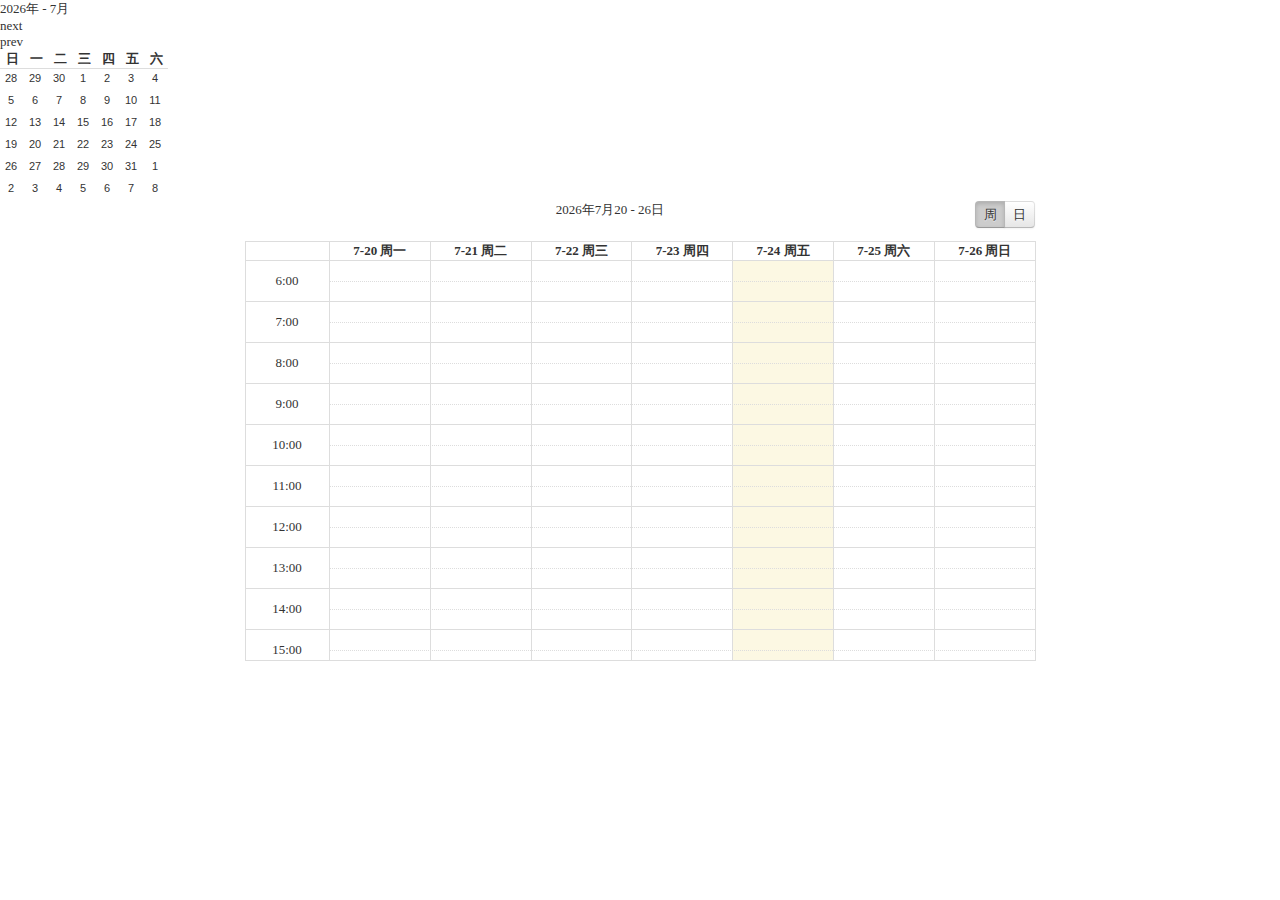
<file: index.html>
<!doctype html>
<!--[if lt IE 7 ]>
<html class="ie ie6 ie-lt10 ie-lt9 ie-lt8 ie-lt7 no-js" lang="en"> <![endif]-->
<!--[if IE 7 ]>
<html class="ie ie7 ie-lt10 ie-lt9 ie-lt8 no-js" lang="en"> <![endif]-->
<!--[if IE 8 ]>
<html class="ie ie8 ie-lt10 ie-lt9 no-js" lang="en"> <![endif]-->
<!--[if IE 9 ]>
<html class="ie ie9 ie-lt10 no-js" lang="en"> <![endif]-->
<!--[if gt IE 9]><!-->
<html class="no-js" lang="en"><!--<![endif]-->
<head>
    <meta charset="utf-8">
    <meta http-equiv="X-UA-Compatible" content="IE=edge,chrome=1">
    <title></title>
    <meta name="author" content="shuyi.wu"/>
    <meta name="description" content=""/>

    <meta name="Copyright" content="wushuyi"/>

    <meta name="viewport" content="width=device-width, initial-scale=1">

    <link rel="shortcut icon" href="favicon.ico"/>

    <link rel="stylesheet" href="assets/css/reset.css"/>
    <link rel="stylesheet" href="./assets/js/libs/fullcalendar/fullcalendar.css"/>
    <link rel="stylesheet" href="assets/css/style.css"/>
    <!--
    <script data-main="assets/js/functions" src="assets/js/libs/require-2.1.15.min.js"></script>
    <script src="assets/js/require.config.js"></script>
    -->
    <script src="./assets/js/libs/modernizr-2.8.3.min.js"></script>
    <script src="./assets/js/libs/jquery-1.11.1.min.js"></script>
    <script src="./assets/js/libs/moment-2.8.3.min.js"></script>

    <script src="./assets/js/libs/fullcalendar/fullcalendar.js"></script>
    <script src="./assets/js/libs/fullcalendar/lang/zh-cn.js"></script>
    <script src="./assets/js/functions.js"></script>
</head>

<body>

<div class="wrapper">
    <div id="mincalendar">
        <!--<div>-->
            <!--<div class="date"></div>-->
            <!--<div class="next">next</div>-->
            <!--<div class="prev">prev</div>-->
        <!--</div>-->
        <!--<table>-->

        <!--</table>-->
    </div>
    <div id='calendar'>

    </div>
</div>
</body>
</html>
</file>
<file: assets/js/libs/fullcalendar/fullcalendar.css>
/*!
 * FullCalendar v2.1.1 Stylesheet
 * Docs & License: http://arshaw.com/fullcalendar/
 * (c) 2013 Adam Shaw
 */


.fc {
	direction: ltr;
	text-align: left;
}

.fc-rtl {
	text-align: right;
}

body .fc { /* extra precedence to overcome jqui */
	font-size: 1em;
}


/* Colors
--------------------------------------------------------------------------------------------------*/

.fc-unthemed th,
.fc-unthemed td,
.fc-unthemed hr,
.fc-unthemed thead,
.fc-unthemed tbody,
.fc-unthemed .fc-row,
.fc-unthemed .fc-popover {
	border-color: #ddd;
}

.fc-unthemed .fc-popover {
	background-color: #fff;
}

.fc-unthemed hr,
.fc-unthemed .fc-popover .fc-header {
	background: #eee;
}

.fc-unthemed .fc-popover .fc-header .fc-close {
	color: #666;
}

.fc-unthemed .fc-today {
	background: #fcf8e3;
}

.fc-highlight { /* when user is selecting cells */
	background: #bce8f1;
	opacity: .3;
	filter: alpha(opacity=30); /* for IE */
}


/* Icons (inline elements with styled text that mock arrow icons)
--------------------------------------------------------------------------------------------------*/

.fc-icon {
	display: inline-block;
	font-size: 2em;
	line-height: .5em;
	height: .5em; /* will make the total height 1em */
	font-family: "Courier New", Courier, monospace;
}

.fc-icon-left-single-arrow:after {
	content: "\02039";
	font-weight: bold;
}

.fc-icon-right-single-arrow:after {
	content: "\0203A";
	font-weight: bold;
}

.fc-icon-left-double-arrow:after {
	content: "\000AB";
}

.fc-icon-right-double-arrow:after {
	content: "\000BB";
}

.fc-icon-x:after {
	content: "\000D7";
}


/* Buttons (styled <button> tags, normalized to work cross-browser)
--------------------------------------------------------------------------------------------------*/

.fc button {
	/* force height to include the border and padding */
	-moz-box-sizing: border-box;
	-webkit-box-sizing: border-box;
	box-sizing: border-box;

	/* dimensions */
	margin: 0;
	height: 2.1em;
	padding: 0 .6em;

	/* text & cursor */
	font-size: 1em; /* normalize */
	white-space: nowrap;
	cursor: pointer;
}

/* Firefox has an annoying inner border */
.fc button::-moz-focus-inner { margin: 0; padding: 0; }
	
.fc-state-default { /* non-theme */
	border: 1px solid;
}

.fc-state-default.fc-corner-left { /* non-theme */
	border-top-left-radius: 4px;
	border-bottom-left-radius: 4px;
}

.fc-state-default.fc-corner-right { /* non-theme */
	border-top-right-radius: 4px;
	border-bottom-right-radius: 4px;
}

/* icons in buttons */

.fc button .fc-icon { /* non-theme */
	position: relative;
	top: .05em; /* seems to be a good adjustment across browsers */
	margin: 0 .1em;
}
	
/*
  button states
  borrowed from twitter bootstrap (http://twitter.github.com/bootstrap/)
*/

.fc-state-default {
	background-color: #f5f5f5;
	background-image: -moz-linear-gradient(top, #ffffff, #e6e6e6);
	background-image: -webkit-gradient(linear, 0 0, 0 100%, from(#ffffff), to(#e6e6e6));
	background-image: -webkit-linear-gradient(top, #ffffff, #e6e6e6);
	background-image: -o-linear-gradient(top, #ffffff, #e6e6e6);
	background-image: linear-gradient(to bottom, #ffffff, #e6e6e6);
	background-repeat: repeat-x;
	border-color: #e6e6e6 #e6e6e6 #bfbfbf;
	border-color: rgba(0, 0, 0, 0.1) rgba(0, 0, 0, 0.1) rgba(0, 0, 0, 0.25);
	color: #333;
	text-shadow: 0 1px 1px rgba(255, 255, 255, 0.75);
	box-shadow: inset 0 1px 0 rgba(255, 255, 255, 0.2), 0 1px 2px rgba(0, 0, 0, 0.05);
}

.fc-state-hover,
.fc-state-down,
.fc-state-active,
.fc-state-disabled {
	color: #333333;
	background-color: #e6e6e6;
}

.fc-state-hover {
	color: #333333;
	text-decoration: none;
	background-position: 0 -15px;
	-webkit-transition: background-position 0.1s linear;
	   -moz-transition: background-position 0.1s linear;
	     -o-transition: background-position 0.1s linear;
	        transition: background-position 0.1s linear;
}

.fc-state-down,
.fc-state-active {
	background-color: #cccccc;
	background-image: none;
	box-shadow: inset 0 2px 4px rgba(0, 0, 0, 0.15), 0 1px 2px rgba(0, 0, 0, 0.05);
}

.fc-state-disabled {
	cursor: default;
	background-image: none;
	opacity: 0.65;
	filter: alpha(opacity=65);
	box-shadow: none;
}


/* Buttons Groups
--------------------------------------------------------------------------------------------------*/

.fc-button-group {
	display: inline-block;
}

/*
every button that is not first in a button group should scootch over one pixel and cover the
previous button's border...
*/

.fc .fc-button-group > * { /* extra precedence b/c buttons have margin set to zero */
	float: left;
	margin: 0 0 0 -1px;
}

.fc .fc-button-group > :first-child { /* same */
	margin-left: 0;
}


/* Popover
--------------------------------------------------------------------------------------------------*/

.fc-popover {
	position: absolute;
	box-shadow: 0 2px 6px rgba(0,0,0,.15);
}

.fc-popover .fc-header {
	padding: 2px 4px;
}

.fc-popover .fc-header .fc-title {
	margin: 0 2px;
}

.fc-popover .fc-header .fc-close {
	cursor: pointer;
}

.fc-ltr .fc-popover .fc-header .fc-title,
.fc-rtl .fc-popover .fc-header .fc-close {
	float: left;
}

.fc-rtl .fc-popover .fc-header .fc-title,
.fc-ltr .fc-popover .fc-header .fc-close {
	float: right;
}

/* unthemed */

.fc-unthemed .fc-popover {
	border-width: 1px;
	border-style: solid;
}

.fc-unthemed .fc-popover .fc-header .fc-close {
	font-size: 25px;
	margin-top: 4px;
}

/* jqui themed */

.fc-popover > .ui-widget-header + .ui-widget-content {
	border-top: 0; /* where they meet, let the header have the border */
}


/* Misc Reusable Components
--------------------------------------------------------------------------------------------------*/

.fc hr {
	height: 0;
	margin: 0;
	padding: 0 0 2px; /* height is unreliable across browsers, so use padding */
	border-style: solid;
	border-width: 1px 0;
}

.fc-clear {
	clear: both;
}

.fc-bg,
.fc-highlight-skeleton,
.fc-helper-skeleton {
	/* these element should always cling to top-left/right corners */
	position: absolute;
	top: 0;
	left: 0;
	right: 0;
}

.fc-bg {
	bottom: 0; /* strech bg to bottom edge */
}

.fc-bg table {
	height: 100%; /* strech bg to bottom edge */
}


/* Tables
--------------------------------------------------------------------------------------------------*/

.fc table {
	width: 100%;
	table-layout: fixed;
	border-collapse: collapse;
	border-spacing: 0;
	font-size: 1em; /* normalize cross-browser */
}

.fc th {
	text-align: center;
}

.fc th,
.fc td {
	border-style: solid;
	border-width: 1px;
	padding: 0;
	vertical-align: top;
}

.fc td.fc-today {
	border-style: double; /* overcome neighboring borders */
}


/* Fake Table Rows
--------------------------------------------------------------------------------------------------*/

.fc .fc-row { /* extra precedence to overcome themes w/ .ui-widget-content forcing a 1px border */
	/* no visible border by default. but make available if need be (scrollbar width compensation) */
	border-style: solid;
	border-width: 0;
}

.fc-row table {
	/* don't put left/right border on anything within a fake row.
	   the outer tbody will worry about this */
	border-left: 0 hidden transparent;
	border-right: 0 hidden transparent;

	/* no bottom borders on rows */
	border-bottom: 0 hidden transparent; 
}

.fc-row:first-child table {
	border-top: 0 hidden transparent; /* no top border on first row */
}


/* Day Row (used within the header and the DayGrid)
--------------------------------------------------------------------------------------------------*/

.fc-row {
	position: relative;
}

.fc-row .fc-bg {
	z-index: 1;
}

/* highlighting cells */

.fc-row .fc-highlight-skeleton {
	z-index: 2;
	bottom: 0; /* stretch skeleton to bottom of row */
}

.fc-row .fc-highlight-skeleton table {
	height: 100%; /* stretch skeleton to bottom of row */
}

.fc-row .fc-highlight-skeleton td {
	border-color: transparent;
}

/*
row content (which contains day/week numbers and events) as well as "helper" (which contains
temporary rendered events).
*/

.fc-row .fc-content-skeleton {
	position: relative;
	z-index: 3;
	padding-bottom: 2px; /* matches the space above the events */
}

.fc-row .fc-helper-skeleton {
	z-index: 4;
}

.fc-row .fc-content-skeleton td,
.fc-row .fc-helper-skeleton td {
	/* see-through to the background below */
	background: none; /* in case <td>s are globally styled */
	border-color: transparent;

	/* don't put a border between events and/or the day number */
	border-bottom: 0;
}

.fc-row .fc-content-skeleton tbody td, /* cells with events inside (so NOT the day number cell) */
.fc-row .fc-helper-skeleton tbody td {
	/* don't put a border between event cells */
	border-top: 0;
}


/* Scrolling Container
--------------------------------------------------------------------------------------------------*/

.fc-scroller { /* this class goes on elements for guaranteed vertical scrollbars */
	overflow-y: scroll;
	overflow-x: hidden;
}

.fc-scroller > * { /* we expect an immediate inner element */
	position: relative; /* re-scope all positions */
	width: 100%; /* hack to force re-sizing this inner element when scrollbars appear/disappear */
	overflow: hidden; /* don't let negative margins or absolute positioning create further scroll */
}


/* Global Event Styles
--------------------------------------------------------------------------------------------------*/

.fc-event {
	position: relative; /* for resize handle and other inner positioning */
	display: block; /* make the <a> tag block */
	font-size: .85em;
	line-height: 1.3;
	border-radius: 3px;
	border: 1px solid #3a87ad; /* default BORDER color */
	background-color: #3a87ad; /* default BACKGROUND color */
	font-weight: normal; /* undo jqui's ui-widget-header bold */
}

/* overpower some of bootstrap's and jqui's styles on <a> tags */
.fc-event,
.fc-event:hover,
.ui-widget .fc-event {
	color: #fff; /* default TEXT color */
	text-decoration: none; /* if <a> has an href */
}

.fc-event[href],
.fc-event.fc-draggable {
	cursor: pointer; /* give events with links and draggable events a hand mouse pointer */
}


/* DayGrid events
----------------------------------------------------------------------------------------------------
We use the full "fc-day-grid-event" class instead of using descendants because the event won't
be a descendant of the grid when it is being dragged.
*/

.fc-day-grid-event {
	margin: 1px 2px 0; /* spacing between events and edges */
	padding: 0 1px;
}

/* events that are continuing to/from another week. kill rounded corners and butt up against edge */

.fc-ltr .fc-day-grid-event.fc-not-start,
.fc-rtl .fc-day-grid-event.fc-not-end {
	margin-left: 0;
	border-left-width: 0;
	padding-left: 1px; /* replace the border with padding */
	border-top-left-radius: 0;
	border-bottom-left-radius: 0;
}

.fc-ltr .fc-day-grid-event.fc-not-end,
.fc-rtl .fc-day-grid-event.fc-not-start {
	margin-right: 0;
	border-right-width: 0;
	padding-right: 1px; /* replace the border with padding */
	border-top-right-radius: 0;
	border-bottom-right-radius: 0;
}

.fc-day-grid-event > .fc-content { /* force events to be one-line tall */
	white-space: nowrap;
	overflow: hidden;
}

.fc-day-grid-event .fc-time {
	font-weight: bold;
}

/* resize handle (outside of fc-content, so can go outside of bounds) */

.fc-day-grid-event .fc-resizer {
	position: absolute;
	top: 0;
	bottom: 0;
	width: 7px;
}

.fc-ltr .fc-day-grid-event .fc-resizer {
	right: -3px;
	cursor: e-resize;
}

.fc-rtl .fc-day-grid-event .fc-resizer {
	left: -3px;
	cursor: w-resize;
}


/* Event Limiting
--------------------------------------------------------------------------------------------------*/

/* "more" link that represents hidden events */

a.fc-more {
	margin: 1px 3px;
	font-size: .85em;
	cursor: pointer;
	text-decoration: none;
}

a.fc-more:hover {
	text-decoration: underline;
}

.fc-limited { /* rows and cells that are hidden because of a "more" link */
	display: none;
}

/* popover that appears when "more" link is clicked */

.fc-day-grid .fc-row {
	z-index: 1; /* make the "more" popover one higher than this */
}

.fc-more-popover {
	z-index: 2;
	width: 220px;
}

.fc-more-popover .fc-event-container {
	padding: 10px;
}

/* Toolbar
--------------------------------------------------------------------------------------------------*/

.fc-toolbar {
	text-align: center;
	margin-bottom: 1em;
}

.fc-toolbar .fc-left {
	float: left;
}

.fc-toolbar .fc-right {
	float: right;
}

.fc-toolbar .fc-center {
	display: inline-block;
}

/* the things within each left/right/center section */
.fc .fc-toolbar > * > * { /* extra precedence to override button border margins */
	float: left;
	margin-left: .75em;
}

/* the first thing within each left/center/right section */
.fc .fc-toolbar > * > :first-child { /* extra precedence to override button border margins */
	margin-left: 0;
}
	
/* title text */

.fc-toolbar h2 {
	margin: 0;
}

/* button layering (for border precedence) */

.fc-toolbar button {
	position: relative;
}

.fc-toolbar .fc-state-hover,
.fc-toolbar .ui-state-hover {
	z-index: 2;
}
	
.fc-toolbar .fc-state-down {
	z-index: 3;
}

.fc-toolbar .fc-state-active,
.fc-toolbar .ui-state-active {
	z-index: 4;
}

.fc-toolbar button:focus {
	z-index: 5;
}


/* View Structure
--------------------------------------------------------------------------------------------------*/

/* undo twitter bootstrap's box-sizing rules. normalizes positioning techniques */
/* don't do this for the toolbar because we'll want bootstrap to style those buttons as some pt */
.fc-view-container *,
.fc-view-container *:before,
.fc-view-container *:after {
	-webkit-box-sizing: content-box;
	   -moz-box-sizing: content-box;
	        box-sizing: content-box;
}

.fc-view, /* scope positioning and z-index's for everything within the view */
.fc-view > table { /* so dragged elements can be above the view's main element */
	position: relative;
	z-index: 1;
}

/* BasicView
--------------------------------------------------------------------------------------------------*/

/* day row structure */

.fc-basicWeek-view .fc-content-skeleton,
.fc-basicDay-view .fc-content-skeleton {
	/* we are sure there are no day numbers in these views, so... */
	padding-top: 1px; /* add a pixel to make sure there are 2px padding above events */
	padding-bottom: 1em; /* ensure a space at bottom of cell for user selecting/clicking */
}

.fc-basic-view tbody .fc-row {
	min-height: 4em; /* ensure that all rows are at least this tall */
}

/* a "rigid" row will take up a constant amount of height because content-skeleton is absolute */

.fc-row.fc-rigid {
	overflow: hidden;
}

.fc-row.fc-rigid .fc-content-skeleton {
	position: absolute;
	top: 0;
	left: 0;
	right: 0;
}

/* week and day number styling */

.fc-basic-view .fc-week-number,
.fc-basic-view .fc-day-number {
	padding: 0 2px;
}

.fc-basic-view td.fc-week-number span,
.fc-basic-view td.fc-day-number {
	padding-top: 2px;
	padding-bottom: 2px;
}

.fc-basic-view .fc-week-number {
	text-align: center;
}

.fc-basic-view .fc-week-number span {
	/* work around the way we do column resizing and ensure a minimum width */
	display: inline-block;
	min-width: 1.25em;
}

.fc-ltr .fc-basic-view .fc-day-number {
	text-align: right;
}

.fc-rtl .fc-basic-view .fc-day-number {
	text-align: left;
}

.fc-day-number.fc-other-month {
	opacity: 0.3;
	filter: alpha(opacity=30); /* for IE */
	/* opacity with small font can sometimes look too faded
	   might want to set the 'color' property instead
	   making day-numbers bold also fixes the problem */
}

/* AgendaView all-day area
--------------------------------------------------------------------------------------------------*/

.fc-agenda-view .fc-day-grid {
	position: relative;
	z-index: 2; /* so the "more.." popover will be over the time grid */
}

.fc-agenda-view .fc-day-grid .fc-row {
	min-height: 3em; /* all-day section will never get shorter than this */
}

.fc-agenda-view .fc-day-grid .fc-row .fc-content-skeleton {
	padding-top: 1px; /* add a pixel to make sure there are 2px padding above events */
	padding-bottom: 1em; /* give space underneath events for clicking/selecting days */
}


/* TimeGrid axis running down the side (for both the all-day area and the slot area)
--------------------------------------------------------------------------------------------------*/

.fc .fc-axis { /* .fc to overcome default cell styles */
	vertical-align: middle;
	padding: 0 4px;
	white-space: nowrap;
}

.fc-ltr .fc-axis {
	text-align: right;
}

.fc-rtl .fc-axis {
	text-align: left;
}

.ui-widget td.fc-axis {
	font-weight: normal; /* overcome jqui theme making it bold */
}


/* TimeGrid Structure
--------------------------------------------------------------------------------------------------*/

.fc-time-grid-container, /* so scroll container's z-index is below all-day */
.fc-time-grid { /* so slats/bg/content/etc positions get scoped within here */
	position: relative;
	z-index: 1;
}

.fc-time-grid {
	min-height: 100%; /* so if height setting is 'auto', .fc-bg stretches to fill height */
}

.fc-time-grid table { /* don't put outer borders on slats/bg/content/etc */
	border: 0 hidden transparent;
}

.fc-time-grid > .fc-bg {
	z-index: 1;
}

.fc-time-grid .fc-slats,
.fc-time-grid > hr { /* the <hr> AgendaView injects when grid is shorter than scroller */
	position: relative;
	z-index: 2;
}

.fc-time-grid .fc-highlight-skeleton {
	z-index: 3;
}

.fc-time-grid .fc-content-skeleton {
	position: absolute;
	z-index: 4;
	top: 0;
	left: 0;
	right: 0;
}

.fc-time-grid > .fc-helper-skeleton {
	z-index: 5;
}


/* TimeGrid Slats (lines that run horizontally)
--------------------------------------------------------------------------------------------------*/

.fc-slats td {
	height: 1.5em;
	border-bottom: 0; /* each cell is responsible for its top border */
}

.fc-slats .fc-minor td {
	border-top-style: dotted;
}

.fc-slats .ui-widget-content { /* for jqui theme */
	background: none; /* see through to fc-bg */
}


/* TimeGrid Highlighting Slots
--------------------------------------------------------------------------------------------------*/

.fc-time-grid .fc-highlight-container { /* a div within a cell within the fc-highlight-skeleton */
	position: relative; /* scopes the left/right of the fc-highlight to be in the column */
}

.fc-time-grid .fc-highlight {
	position: absolute;
	left: 0;
	right: 0;
	/* top and bottom will be in by JS */
}


/* TimeGrid Event Containment
--------------------------------------------------------------------------------------------------*/

.fc-time-grid .fc-event-container { /* a div within a cell within the fc-content-skeleton */
	position: relative;
}

.fc-ltr .fc-time-grid .fc-event-container { /* space on the sides of events for LTR (default) */
	margin: 0 2.5% 0 2px;
}

.fc-rtl .fc-time-grid .fc-event-container { /* space on the sides of events for RTL */
	margin: 0 2px 0 2.5%;
}

.fc-time-grid .fc-event {
	position: absolute;
	z-index: 1; /* scope inner z-index's */
}


/* TimeGrid Event Styling
----------------------------------------------------------------------------------------------------
We use the full "fc-time-grid-event" class instead of using descendants because the event won't
be a descendant of the grid when it is being dragged.
*/

.fc-time-grid-event.fc-not-start { /* events that are continuing from another day */
	/* replace space made by the top border with padding */
	border-top-width: 0;
	padding-top: 1px;

	/* remove top rounded corners */
	border-top-left-radius: 0;
	border-top-right-radius: 0;
}

.fc-time-grid-event.fc-not-end {
	/* replace space made by the top border with padding */
	border-bottom-width: 0;
	padding-bottom: 1px;

	/* remove bottom rounded corners */
	border-bottom-left-radius: 0;
	border-bottom-right-radius: 0;
}

.fc-time-grid-event {
	overflow: hidden; /* don't let the bg flow over rounded corners */
}

.fc-time-grid-event > .fc-content { /* contains the time and title, but no bg and resizer */
	position: relative;
	z-index: 2; /* above the bg */
}

.fc-time-grid-event .fc-time,
.fc-time-grid-event .fc-title {
	padding: 0 1px;
}

.fc-time-grid-event .fc-time {
	font-size: .85em;
	white-space: nowrap;
}

.fc-time-grid-event .fc-bg {
	z-index: 1;
	background: #fff;
	opacity: .25;
	filter: alpha(opacity=25); /* for IE */
}

/* short mode, where time and title are on the same line */

.fc-time-grid-event.fc-short .fc-content {
	/* don't wrap to second line (now that contents will be inline) */
	white-space: nowrap;
}

.fc-time-grid-event.fc-short .fc-time,
.fc-time-grid-event.fc-short .fc-title {
	/* put the time and title on the same line */
	display: inline-block;
	vertical-align: top;
}

.fc-time-grid-event.fc-short .fc-time span {
	display: none; /* don't display the full time text... */
}

.fc-time-grid-event.fc-short .fc-time:before {
	content: attr(data-start); /* ...instead, display only the start time */
}

.fc-time-grid-event.fc-short .fc-time:after {
	content: "\000A0-\000A0"; /* seperate with a dash, wrapped in nbsp's */
}

.fc-time-grid-event.fc-short .fc-title {
	font-size: .85em; /* make the title text the same size as the time */
	padding: 0; /* undo padding from above */
}

/* resizer */

.fc-time-grid-event .fc-resizer {
	position: absolute;
	z-index: 3; /* above content */
	left: 0;
	right: 0;
	bottom: 0;
	height: 8px;
	overflow: hidden;
	line-height: 8px;
	font-size: 11px;
	font-family: monospace;
	text-align: center;
	cursor: s-resize;
}

.fc-time-grid-event .fc-resizer:after {
	content: "=";
}
</file>
<file: assets/css/style.css>
/* A Linux- and Windows-friendly sans-serif font stack: http://prospects.mhurrell.co.uk/post/updating-the-helvetica-font-stack */
body {font: 13px Helmet, Freesans, sans-serif;}

/* Using local fonts? Check out Font Squirrel's webfont generator: http://www.fontsquirrel.com/tools/webfont-generator */

/* We like off-black for text. */
body, select, input, textarea {color: #333;}

a {color: #03f;}
a:hover {color: #69f;}

/* Custom text-selection colors (remove any text shadows: http://twitter.com/miketaylr/status/12228805301) */
::-moz-selection{background: #fcd700; color: #fff; text-shadow: none;}
::selection {background: #fcd700; color: #fff; text-shadow: none;} 

/*	j.mp/webkit-tap-highlight-color */
a:link {-webkit-tap-highlight-color: #fcd700;} 

ins {background-color: #fcd700; color: #000; text-decoration: none;}
mark {background-color: #fcd700; color: #000; font-style: italic; font-weight: bold;}

/* Mozilla dosen't style place holders by default */
input:-moz-placeholder { color:#a9a9a9; }
textarea:-moz-placeholder { color:#a9a9a9; }

/* main style */
#calendar{
    width: 790px;
    height: 500px;
    margin: 0 auto;
    font-family: "Microsoft YaHei";
}

.fc-center h2{

}

.fc-time-grid-container .fc-axis span{
    display: block;
    width: 74px;
    text-align: center;
}

#mincalendar{
    font-family: "Microsoft YaHei";
}
#mincalendar table{

}
#mincalendar td{
    text-align: center;
    color: #233d6d;
    cursor: default;
    padding: 0;
    border-collapse: separate;
}
#mincalendar thead th{
    width: 24px;
    text-align: center;
    border-bottom: 1px solid #ddd;
    cursor: default;
    padding: 0;
    border-collapse: separate;
}
#mincalendar td a{
    text-decoration: none;
    color: #333;
    font: normal 11px arial,helvetica,tahoma,sans-serif;
    padding: 3px;
    display: block;
    text-align: center;
    width: 22px;
    height: 22px;
}
#mincalendar td a:hover{
    color: black;
    background: #ddecfe;
    cursor: pointer;
}

/* Media queries
-------------------------------------------------------------------------------*/

@media screen and (max-width: 480px) {
	
		
}



/* Print styles
-------------------------------------------------------------------------------*/
@media print {



}
</file>
